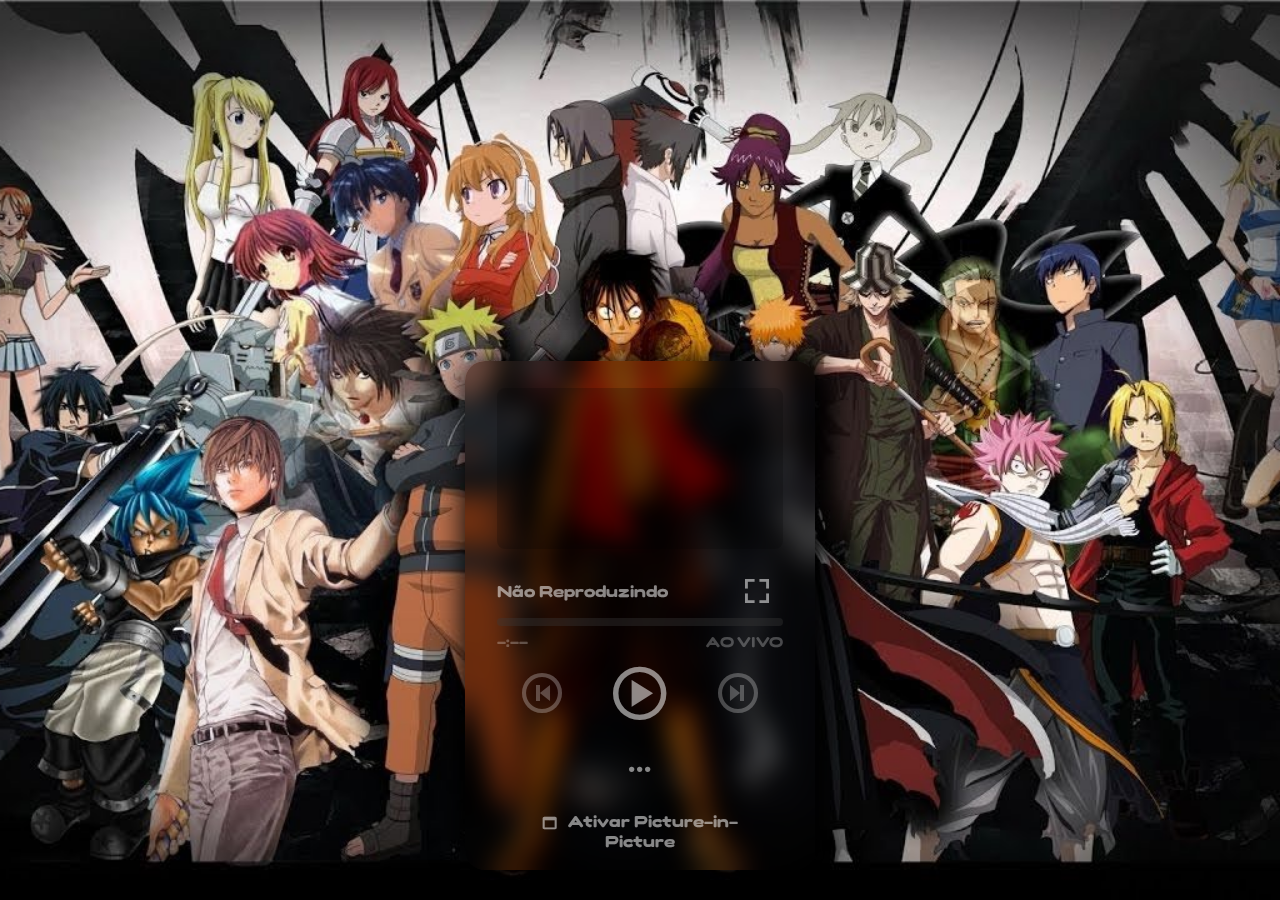
<file: index.html>
<!DOCTYPE html>
<html lang="pt-br">
<head>
  <meta charset="UTF-8" />
  <meta name="viewport" content="width=device-width, initial-scale=1.0" />
  <title></title>
  <link rel="icon" type="image/x-icon" href="" />
  <link rel="apple-touch-icon" sizes="180x180" href="" />
  <link rel="icon" type="image/png" sizes="32x32" href="" />
  <link rel="icon" type="image/png" sizes="16x16" href="" />
  <link rel="manifest" href="./src/favicon/site.webmanifest" />
  <link href="https://unpkg.com/boxicons@2.1.4/css/boxicons.min.css" rel="stylesheet" />
  <link rel="preconnect" href="https://fonts.googleapis.com" />
  <link rel="preconnect" href="https://fonts.gstatic.com" crossorigin />
  <link href="https://fonts.googleapis.com/css2?family=Fredoka:wght@300..700&display=swap" rel="stylesheet" />
  <link rel="stylesheet" href="style.css" />
</head>
<body>
  <!-- Vídeo de fundo ocupa toda a tela -->
  <video id="bg-video" playsinline style="position:fixed;top:0;left:0;width:100vw;height:100vh;object-fit:cover;z-index:-1"></video>
  
  <!-- Playlist separada do player -->
  <div id="playlistSection">
    <button id="playlistCloseButton" aria-label="Fechar playlist">
      <i class='bx bx-x'></i>
    </button>
    <h4>Playlist</h4>
    <ul id="playlistItems"></ul>
  </div>
  
  <main>
    <div class="player">
      <!-- Cabeçalho do player -->
      <div class="player-header">
        <!-- Novo player de vídeo -->
        <div class="video-player-container">
          <canvas id="sync-canvas" width="640" height="360"></canvas>
        </div>

        <div class="current-track-info-wrapper" style="display: flex; justify-content: space-between; align-items: center; width: 100%;">
          <div class="music-info">
            <div id="musicName"></div>
            <span class="music-author" id="musicAuthor"></span>
          </div>
          <button id="fullscreenButton" aria-label="Alternar Tela Cheia" title="Alternar Tela Cheia" style="background: none; border: none; cursor: pointer; color: inherit;">
            <i class="bx bx-fullscreen" style="color: #ffffff86;font-size:2rem"></i>
          </button>
        </div> 
      </div>
      <div class="footer">
        <div class="progress-bar">
          <div class="progress"></div>
        </div>
        <div class="time">
          <span id="currentTime">0:00</span>
          <span id="duration">0:00</span>
        </div>
        <!-- Controles do player -->
        <div id="container-botoes">
          <button id="prevButton"><i style="font-size: 3rem;" class='bx bx-skip-previous-circle'></i></button>
          <button id="playPauseButton"><i style="font-size: 4rem;" class='bx bx-play-circle'></i></button>
          <button id="nextButton"><i style="font-size: 3rem;" class='bx bx-skip-next-circle'></i></button>
        </div>
        <!-- Botão de alternar playlist movido para cá -->
        <div class="playlist-toggle-button-container" style="width: 100%; text-align: center; margin: 12px 0 8px 0;">
          <button id="playlistToggleButton" aria-label="Alternar Playlist" title="Mostrar/Esconder Playlist" style="background: none; border: none; cursor: pointer; padding: 5px; color: inherit;">
            <i class='bx bx-dots-horizontal-rounded' style="color: #ffffff86; font-size:2rem; vertical-align: middle;"></i>
          </button>
        </div>
        <div class="pip-btn-container">
          <button id="pipButton" class="pip-btn">
            <i class='bx bx-window pip-btn-icon'></i>
            Ativar Picture-in-Picture
          </button>
        </div>
      </div>
    </div>
  </main>
  
  <script type="module" src="script.js"></script>
</body>
</html>
</file>
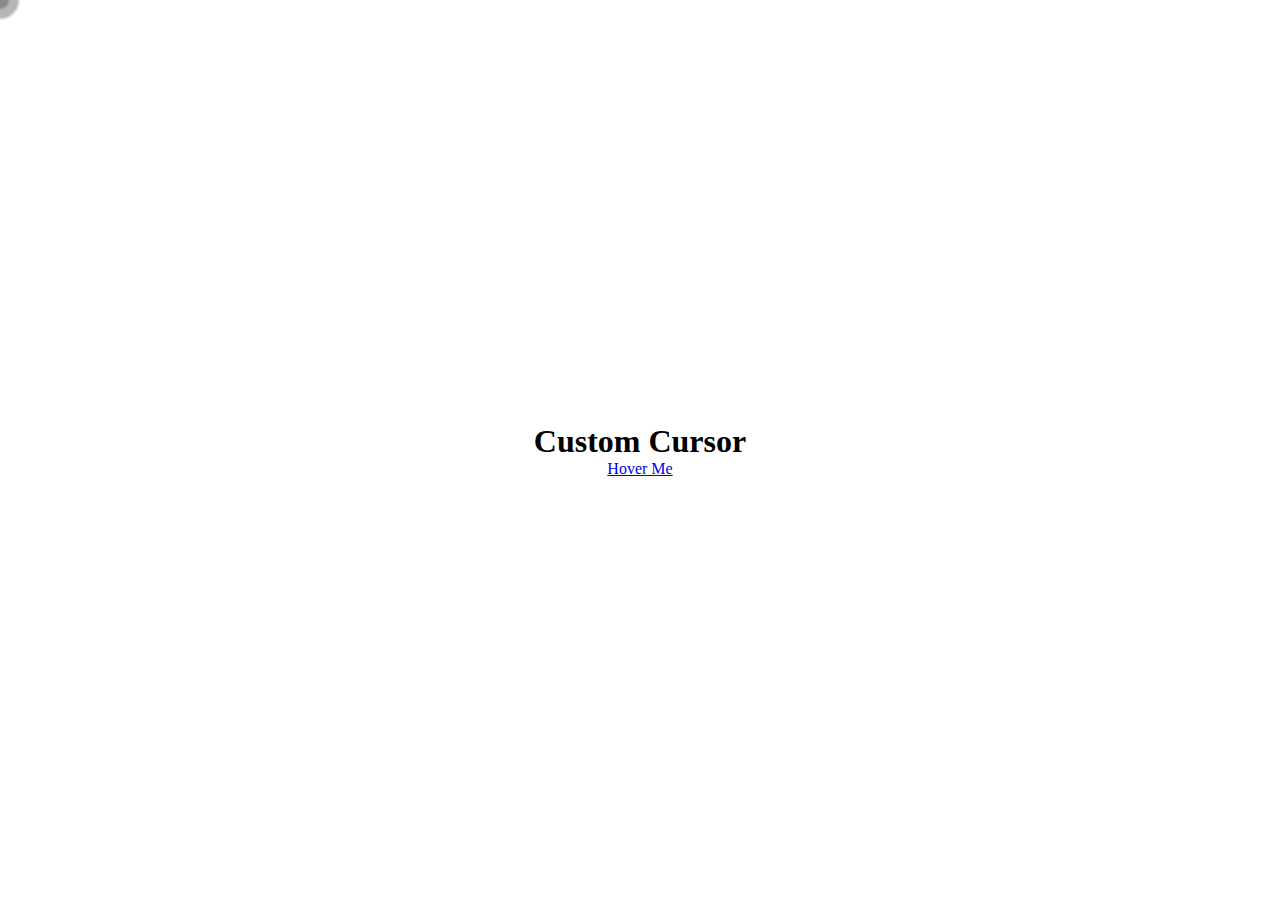
<file: cursor/cursor.html>
<!DOCTYPE html>
<html lang="en">
<head>
  <meta charset="UTF-8">
  <title>Custom Cursor</title>
  <link rel="stylesheet" href="cursor.css" />
</head>
<body>
  <section>
    <h1>Custom Cursor</h1>
    <a href="#">Hover Me</a>
  </section>
  <div class="cursor"></div>
  <div class="cursor2"></div>
</body>
</html>
</file>
<file: style.css>
/* Fonte principal do projeto */
@import url('https://fonts.googleapis.com/css?family=Montserrat&display=swap');

* {
  padding: 0;
  margin: 0;
  box-sizing: border-box;
}

/* Centraliza tudo na tela */
body {
  display: block;
  height: 100vh;
  margin: 0;
  background: #000000; /* Só o fundo animado aparece */
}

/* Fundo da capa */
.body-capa {
  background: url('src/capa.jpg') no-repeat center center fixed;
  background-size: cover;
}

/* Centralização dos elementos principais */
section {
  display: flex;
  justify-content: center;
  align-items: center;
  height: 100vh;
  flex-direction: column;
}

/* Classe comum para elementos com fonte Fredoka */
.fredoka-font {
  font-family: "Fredoka", sans-serif;
  font-optical-sizing: auto;
  font-weight: 700;
  font-style: normal;
  font-variation-settings: "wdth" 120;
}

/* Área do player com visual moderno */
.player {
  display: flex;
  flex-direction: column;
  align-items: center;
  padding: 0.2rem 2rem;
  background-color: #00000086;
  border-radius: 20px;
  box-shadow: 5px 5px 30px 7px #000000;
  backdrop-filter: saturate(180%) blur(13px);
  position: fixed;
  left: 50%;
  bottom: 30px;
  transform: translateX(-50%);
  z-index: 10;
  width: 350px;
  min-width: 350px;
  max-width: 350px;
  box-sizing: border-box;
}

/* Exibição dos tempos de música */
.time {
  display: flex;
  align-items: center;
  justify-content: space-between;
}

.time span {
  font-size: 16px;
  color: #ffffff86;
}

/* Rodapé ocupa toda a largura */
.footer {
  width: 100%;
}

/* Barra de progresso da música */
.progress-bar {
  height: 8px;
  background-color: #3a3a3a5d;
  margin-bottom: 5px;
  border-radius: 5px;
}

.progress {
  height: 8px;
  background-color: #ffffff86;
  border-radius: 5px;
}

/* Container das informações da música */
.music-container {
  display: flex;
  flex-direction: column;
  align-items: center;
}

/* Nome da música centralizado */
#musicName {
  text-align: left;
  overflow: hidden;
  text-overflow: ellipsis;
  white-space: nowrap;
  margin: 0 0 0.1rem 0;
  font-size: 1rem;
  text-decoration: none;
  color: #ffffff86;
  width: 100%;
}

/* Novo estilo para o autor */
.music-author {
  font-size: 0.85rem;
  color: #ffffff86;
  margin-bottom: 0;
  margin-left: 0;
  text-align: left;
  width: 100%;
  display: block;
}

/* Botões alinhados */
#container-botoes {
  width: 100%;
  display: flex;
  justify-content: space-around;
}
  
button {
  background-color: inherit;
  color: #ffffff86;
  border: none;
  padding: 10px;
}

/* Link sem sublinhado */
#meuLink {
  text-decoration: none;
  color: inherit;
}

/* Botão desativado fica apagado e sem interação */
.botao-desativado {
  opacity: 0.5;
  pointer-events: none;
  filter: grayscale(1);
  cursor: not-allowed !important;
}

/* Esconde os controles nativos do vídeo de fundo apenas fora do fullscreen */
#bg-video:not(:fullscreen)::-webkit-media-controls,
#bg-video:not(:-webkit-full-screen)::-webkit-media-controls {
  display: none !important;
}

/* Permite que o vídeo de fundo não capture eventos do mouse */
#bg-video {
  pointer-events: none;
  filter: saturate(1.25); /* Aumenta a saturação em 25% */
}

/* Permite interação com o vídeo em fullscreen */
:fullscreen #bg-video,
:-webkit-full-screen #bg-video {
  pointer-events: auto !important;
  z-index: 9999 !important;
}

/* Estilo para o cabeçalho do player */
.player-header {
  display: flex;
  align-items: center;
  justify-content: space-between;
  width: 100%;
  gap: 1rem;
  flex-direction: column;
}

/* Estilo para a seção do autor em tela cheia */
.author-fullscreen {
  display: flex;
  align-items: center;
  justify-content: space-between;
  width: 100%;
  margin-bottom: 1rem;
  gap: 0.5rem;
}

/* Informações da música (nome e autor) */
.music-info {
  display: flex;
  flex-direction: column;
  align-items: flex-start;
  flex: 1;
}

/* Estilo para a área da playlist na parte inferior */
#playlistSection {
  position: fixed;
  left: 50%;
  bottom: 90px; /* Reduzido de 120px para 90px */
  width: 350px;
  max-width: 350px;
  max-height: 60%; /* Reduzido de 70% para 60% */
  background: rgba(24,24,24,0.3);
  z-index: 1000;
  display: none;
  flex-direction: column;
  justify-content: flex-start;
  align-items: center;
  padding: 20px 20px 40px 20px;
  overflow-y: auto;
  /* Propriedades para animação de deslizar */
  transition: transform 0.3s cubic-bezier(0.25, 0.46, 0.45, 0.94), opacity 0.3s ease;
  transform: translateX(-50%) translateY(100%);
  opacity: 0;
  border-radius: 15px;
  backdrop-filter: blur(30px) saturate(180%);
  -webkit-backdrop-filter: blur(30px) saturate(180%);
  box-shadow: 0 8px 32px rgba(0,0,0,0.3);
  border: 1px solid rgba(255,255,255,0.1);
  scrollbar-width: none;
  -ms-overflow-style: none;
}

/* Oculta a barra de rolagem no WebKit (Chrome, Safari) */
#playlistSection::-webkit-scrollbar {
  display: none;
}

#playlistSection.expanded {
  display: flex;
  transform: translateX(-50%) translateY(0);
  opacity: 1;
}

/* Adicionar classe para quando está fechando */
#playlistSection.closing {
  transform: translateX(-50%) translateY(100%);
  opacity: 0;
}

#playlistSection h4 {
  color: #ffffff86;
  margin-top: 0;
  margin-bottom: 15px;
  font-weight: normal;
  text-align: center;
  width: 100%;
}

#playlistSection li {
  color: #ffffff86;
  opacity: 0.85;
  transition: color 0.2s, background 0.2s;
  padding: 8px 12px;
  border-radius: 8px;
  margin-bottom: 4px;
  width: 100%;
  text-align: left;
  list-style: none;
}

#playlistSection li:hover {
  color: #ffffff86;
  background: rgba(255,255,255,0.08);
}

#playlistSection ul {
  width: 100%;
  max-width: 280px;
  list-style: none;
  padding: 0;
  margin: 0;
}

#playlistCloseButton {
  position: absolute;
  top: 15px;
  right: 20px;
  background: none;
  border: none;
  color: #fff;
  font-size: 1.5rem;
  z-index: 101;
  padding: 5px;
  border-radius: 50%;
  width: 35px;
  height: 35px;
  display: flex;
  align-items: center;
  justify-content: center;
}

#playlistCloseButton:hover {
  background: rgba(255,255,255,0.1);
}

/* Garante que o player tenha position:relative para o overlay funcionar */
#playerContainer {
  position: relative;
}

.video-player-container {
  position: relative;
  width: 100%;
  max-width: 640px;
  aspect-ratio: 16 / 9;
  margin: 24px auto 0 auto;
  background-color: rgba(0, 0, 0, 0.2);
  border-radius: 8px;
  overflow: hidden;
  display: flex;
  align-items: center;
  justify-content: center;
}

.video-player-container canvas {
  width: 100%;
  height: 100%;
  display: block;
  filter: saturate(1.2); /* Aumenta a saturação em 20% */
}

/* Estilos do botão Picture-in-Picture (PiP) */
.pip-btn-container {
  width: 100%;
  text-align: center;
  margin: 12px 0 8px 0;
}

.pip-btn {
  background: none;
  border: none;
  cursor: pointer;
  color: #ffffff86;
  font-size: 1rem;
  padding: 8px 18px;
  border-radius: 8px;
  transition: background 0.2s;
}

.pip-btn-icon {
  color: #ffffff86;
  font-size: 1rem;
  vertical-align: middle;
  margin-right: 6px;
}

/* Aplicando a fonte Fredoka aos elementos que precisam */
.player,
.pip-btn,
.pip-btn-icon,
#playlistSection,
#playlistSection h4,
#playlistSection li,
#playlistSection ul {
  font-family: "Fredoka", sans-serif;
  font-optical-sizing: auto;
  font-weight: 700;
  font-style: normal;
  font-variation-settings: "wdth" 120;
}

#playPauseButton,
#prevButton,
#nextButton,
#playlistToggleButton,
#playlistCloseButton,
#fullscreenButton,
#pipButton,
.progress-bar,
#playlistItems li,
#btn-ao-vivo {
  cursor: pointer !important;
}

.botao-desativado {
  cursor: not-allowed !important;
}

/* Melhorar responsividade touch no iOS */
button, .clickable {
  -webkit-tap-highlight-color: rgba(255, 255, 255, 0.1);
  -webkit-touch-callout: none;
  -webkit-user-select: none;
  user-select: none;
  cursor: pointer;
}

/* Garantir que botões tenham área mínima de toque */
#playPauseButton, #prevButton, #nextButton, 
#playlistToggleButton, #playlistCloseButton,
#fullscreenButton, #pipButton {
  min-height: 44px;
  min-width: 44px;
  touch-action: manipulation;
}

/* Itens da playlist */
#playlistItems li {
  touch-action: manipulation;
  min-height: 44px;
  display: flex;
  align-items: center;
}
</file>
<file: cursor/cursor.css>
@import url('https://fonts.googleapis.com/css?family=Montserrat&display=swap');
* {
cursor: none;
margin: 0;
padding: 0;
box-sizing: border-box;
}
body, html {
width: 100%;
height: 100%;
}
section {
display: flex;
justify-content: center;
align-items: center;
height: 100vh;
flex-direction: column;
}

body {
  cursor: none;
}

.cursor, .cursor2 {
  position: fixed;
  top: 0; left: 0;
  pointer-events: none;
  border-radius: 50%;
  transform: translate(-50%, -50%);
  transition: background 0.2s, transform 0.1s, width 0.2s, height 0.2s;
  z-index: 10000;
}

.cursor {
  width: 20px;
  height: 20px;
  background: #3a3a3a5d;
  border: 2px solid #ffffff86;
}

.cursor2 {
  width: 40px;
  height: 40px;
  background: #3a3a3a5d;
  border: 2px solid #ffffff86;
}
.hover {
background-color: red;
opacity: 0.5;
}
.cursorinnerhover {
width: 50px;
height: 50px;
opacity: .5;
}
</file>
